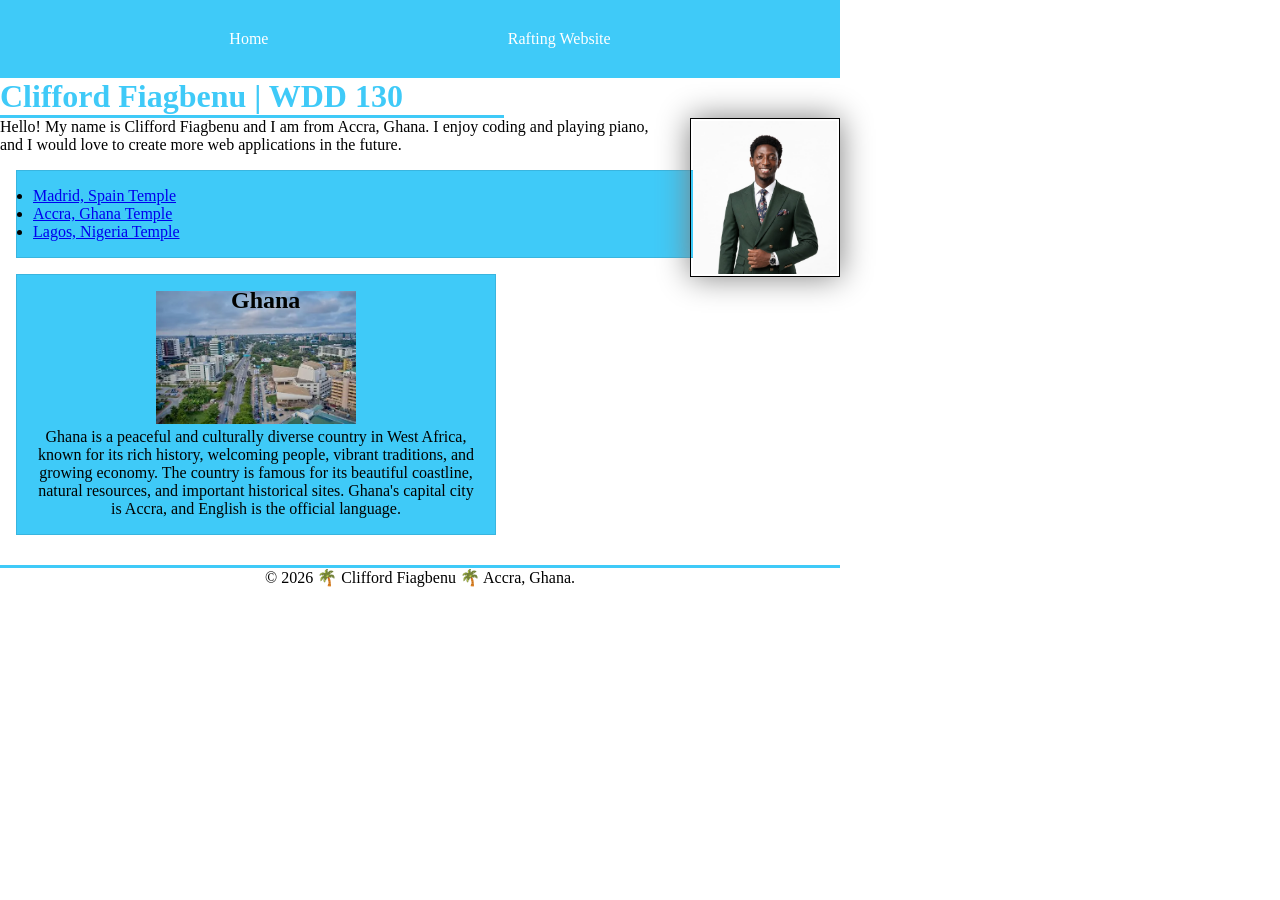
<file: index.html>
<!DOCTYPE html>
<html lang="en">
  
<head>
  <meta charset="UTF-8">
  <meta name="viewport" content="width=device-width, initial-scale=1.0">

  <title>Clifford Fiagbenu | WDD 130</title>

  <meta name="description"
    content="Clifford Fiagbenu's WDD 130 Portfolio, showcasing web development projects and skills.">
  <meta name="author" content="Clifford Fiagbenu">

  <link rel="stylesheet" href="styles/styles.css">
</head>

<body>
  <header>
    <nav>
      <a href="#">Home</a>
      <a href="wwr/">Rafting Website</a>
    </nav>
  </header>

  <main>
    <h1>Clifford Fiagbenu | WDD 130</h1>

    <img src="images/profile.jpeg" alt="Hello, my name is Clifford Fiagbenu." width="200">

    <p>
      Hello! My name is Clifford Fiagbenu and I am from Accra, Ghana.
      I enjoy coding and playing piano, and I would love to create
      more web applications in the future.
    </p>

    <ul class="box">
      <li>
        <a href="https://churchofjesuschristtemples.org/madrid-spain-temple/" target="_blank"
          rel="noopener noreferrer">
          Madrid, Spain Temple
        </a>
      </li>
      <li>
        <a href="https://churchofjesuschristtemples.org/accra-ghana-temple/" target="_blank"
          rel="noopener noreferrer">
          Accra, Ghana Temple
        </a>
      </li>
      <li>
        <a href="https://churchofjesuschristtemples.org/lagos-nigeria-temple/" target="_blank"
          rel="noopener noreferrer">
          Lagos, Nigeria Temple
        </a>
      </li>
    </ul>
  </main>

  <aside class="box">
    <h2>Ghana</h2>

    <img src="images/accra.jpg" alt="Accra, Ghana">

    <p>
      Ghana is a peaceful and culturally diverse country in West Africa,
      known for its rich history, welcoming people, vibrant traditions,
      and growing economy. The country is famous for its beautiful
      coastline, natural resources, and important historical sites.
      Ghana's capital city is Accra, and English is the official language.
    </p>
  </aside>

  <footer>
    <p>© 2026 🌴 Clifford Fiagbenu 🌴 Accra, Ghana.</p>
  </footer>
</body>
</html>
</file>
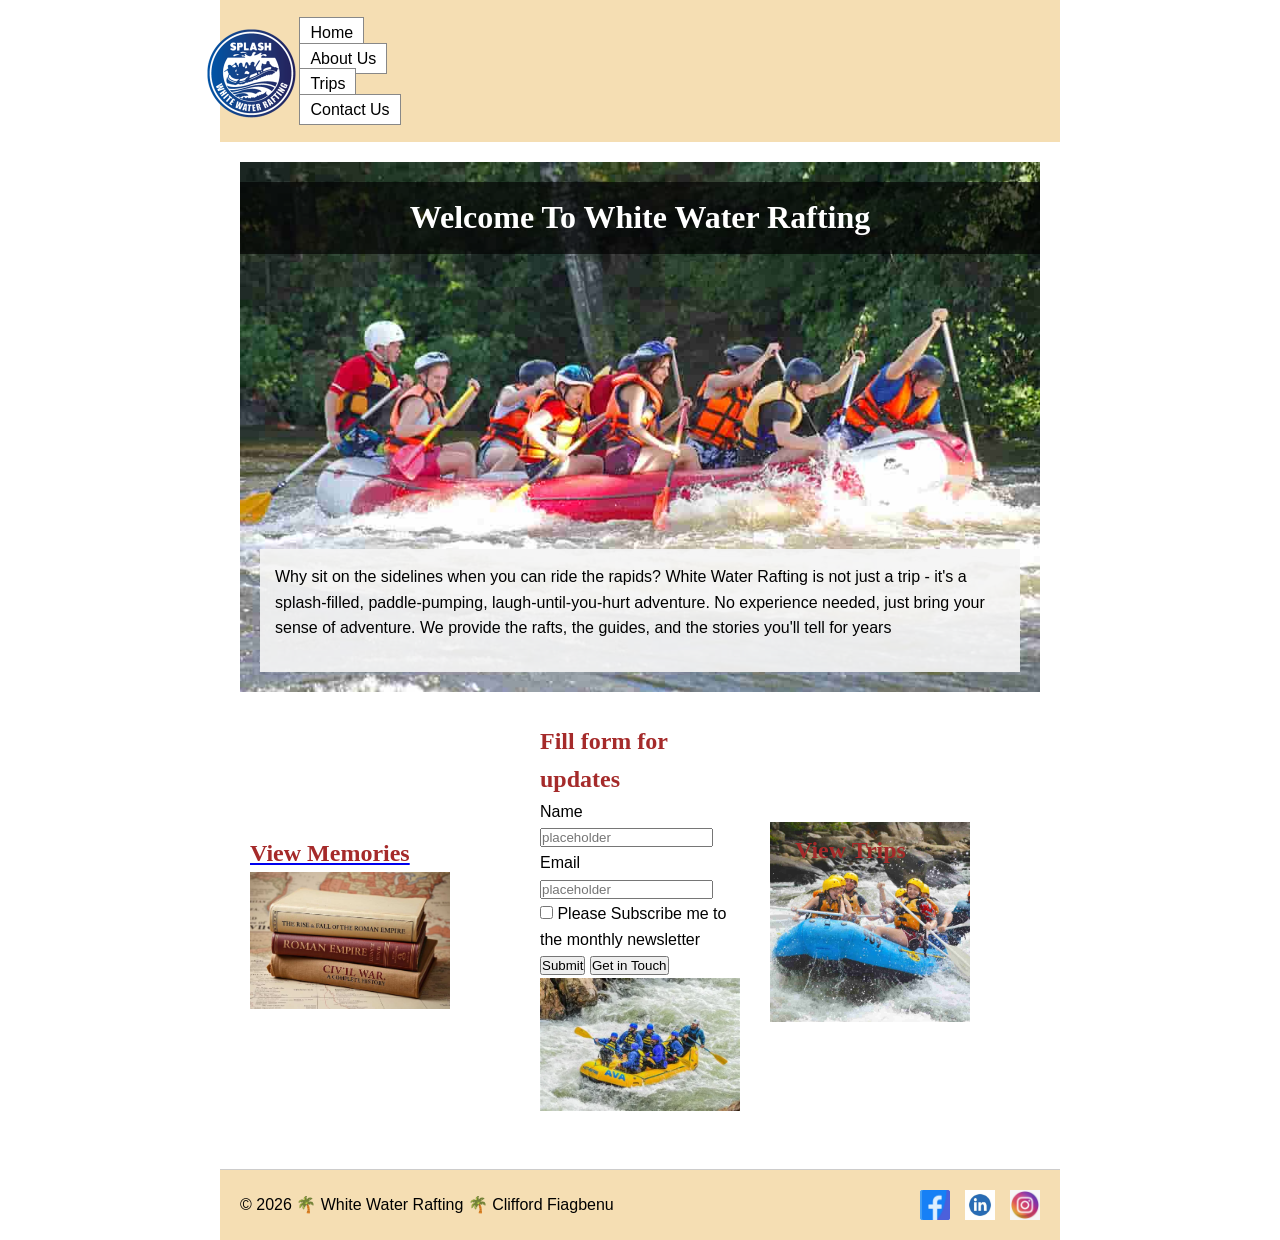
<file: wwr/index.html>
<!DOCTYPE html>
<html lang="en">

<head>
    <meta charset="UTF-8">
    <meta name="viewport" content="width=device-width, initial-scale=1.0">
    <meta name=description
      content="creation of the about page for rafting website (week3 assignment) including adding link icons or rather images thea a links . and they will be resized ">
    <meta name="author" content="Clifford Fiagbenu">
    <link rel="stylesheet" href="styles/rafting.css">
    <title>About Us - White Water Rafting</title>
</head>

<body>
    <header class="grid">
        <nav class="flex">
            <img src="images/z-splash.png" alt="some logo" width=50>
            <!-- <img src="images/tenor.gif" alt="gif of people rafting" width="150"> -->
            <!-- parenthesis is not allowed so the images/rafting(4) will not work -->
            <!-- <img class="headcover" src="images/rafting-4.jpg" alt="gif of people rafting" width=10> -->
            <div><a href="index.html">Home</a>
                <a href="about.html">About Us</a>
                <a href="trips.html">Trips</a>
                <a href="contact.html">Contact Us</a>
            </div>
        </nav>
    </header>

    <main>
        <div class="hero">
            <img src="images/rafting-new.jpg" alt="rafting pic" width="100">
            <div class="about-h1">
                <h1>Welcome To White Water Rafting</h1>
            </div>
            <article>
                <p>Why sit on the sidelines when you can ride the rapids? White Water Rafting is not
                    just a trip - it's
                    a splash-filled, paddle-pumping, laugh-until-you-hurt adventure. No experience
                    needed, just bring
                    your sense of adventure. We provide the rafts, the guides, and the stories
                    you'll tell for years


                <section class="">
                    </p>


            </article>

        </div>

        <section class="bv">

            <div class="hindex">

                <div class="vm">

                    <a href="raftingpic.html">
                        <h2>View Memories</h2><img src="images/history.jpeg" alt="history pic"
                          width="200">
                    </a>
                </div>
                <div class="formpic">
                    <h2 class="paper">Fill form for updates</h2>
                    <h2></h2>
                    <form class="formpicv">
                        <div class="first2input">
                            <div>
                                <label for="name">Name</label>
                                <input type="text" id="name" name="name" placeholder="placeholder"
                                  required>
                            </div>
                            <div>
                                <label for="mail">Email</label>
                                <input type="email" id="mail" name="mail" placeholder="placeholder"
                                  required>
                            </div>
                        </div>
                        <div><label><input type="checkbox" id="checkbox" name="checkbox">
                                Please Subscribe me to the monthly newsletter
                            </label>
                        </div>

                        <button type="submit">Submit</button>
                        <button type="submit" href="contact.html">Get in Touch</button>
                        <div class="gite">
                            <a href="contact.html">
                                <h6></h6><img src="images/image-a.jpg" alt="">
                            </a>
                        </div>


                    </form>
                </div>

                <div class="vt">

                    <a href="trips.html">
                        <h2>View Trips</h2><img src="images/image-c.jpg" alt="" width="200">
                    </a>
                </div>


            </div>

        </section>

        <section class="eight">

        </section>


    </main>

    <aside>


    </aside>

    <footer class="foot">
        <p>© 2026 🌴 White Water Rafting 🌴 Clifford Fiagbenu</p>
        <nav class="socialmedia">

            <a href="https://facebook.com"><img src="images/facebook.jpeg" alt="facebook-icon"
                  width="20"></a>
            <a href="https://linkedin.com"><img src="images/linkedin.jpeg" alt="linkedin-icon"
                  width="20"></a>
            <a href="https://instagram.com"><img src="images/instagram.jpeg" alt="instagram-icon" width="20"></a>
                  

        </nav>

    </footer>


    <!-- <img src="images/instagram-icon.png" width=20 alt="tiny igicon for testing size"> -->
</body>

</html>
</file>
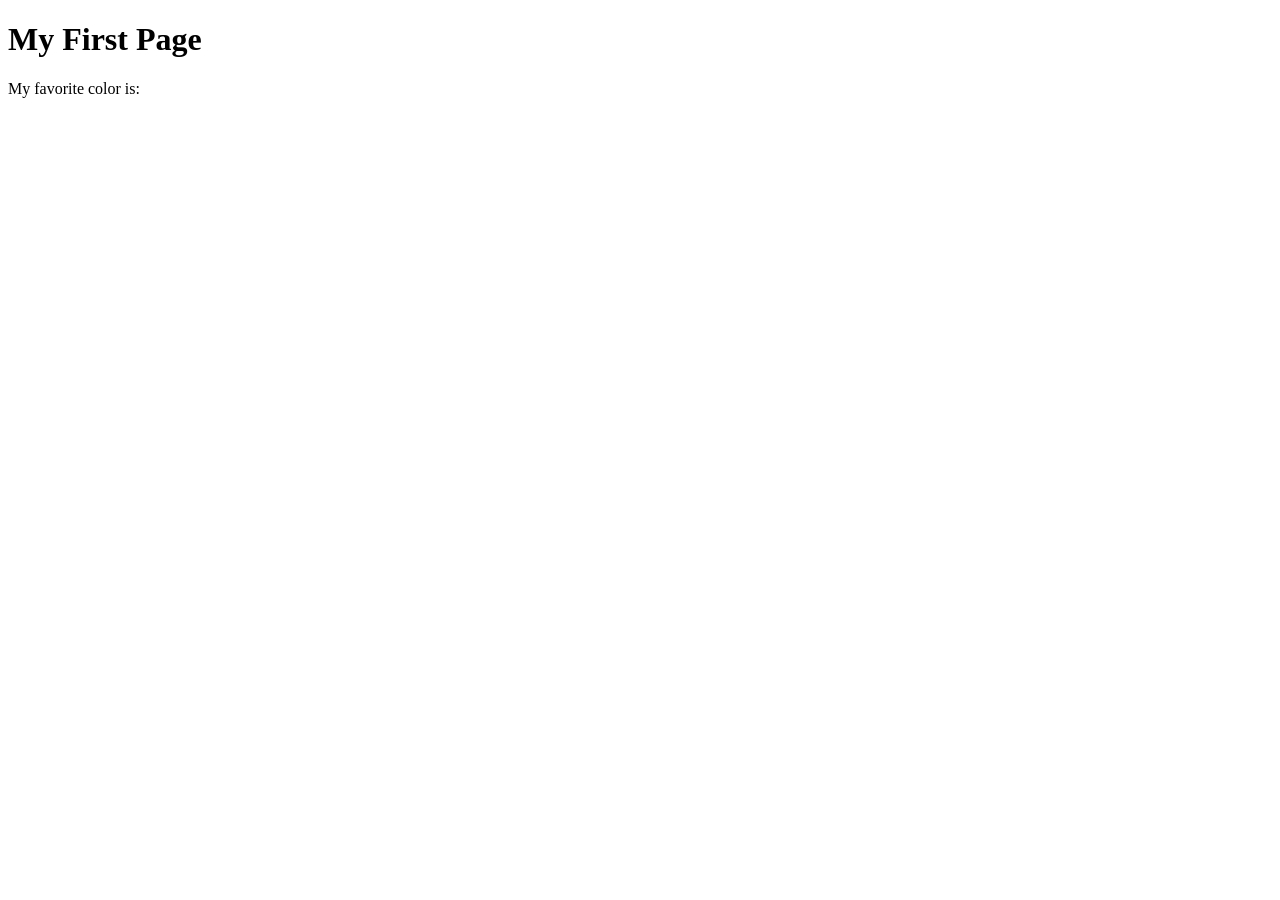
<file: week01/first-page.html>
<!DOCTYPE html>
<html lang="en">
<head>
    <meta charset="UTF-8">
    <meta name="viewport" content="width=device-width, initial-scale=1.0">
    <title>My First Page</title>
</head>
<body>
    <h1>My First Page</h1>
    <p>My favorite color is: </p>
</body>
</html>
</file>
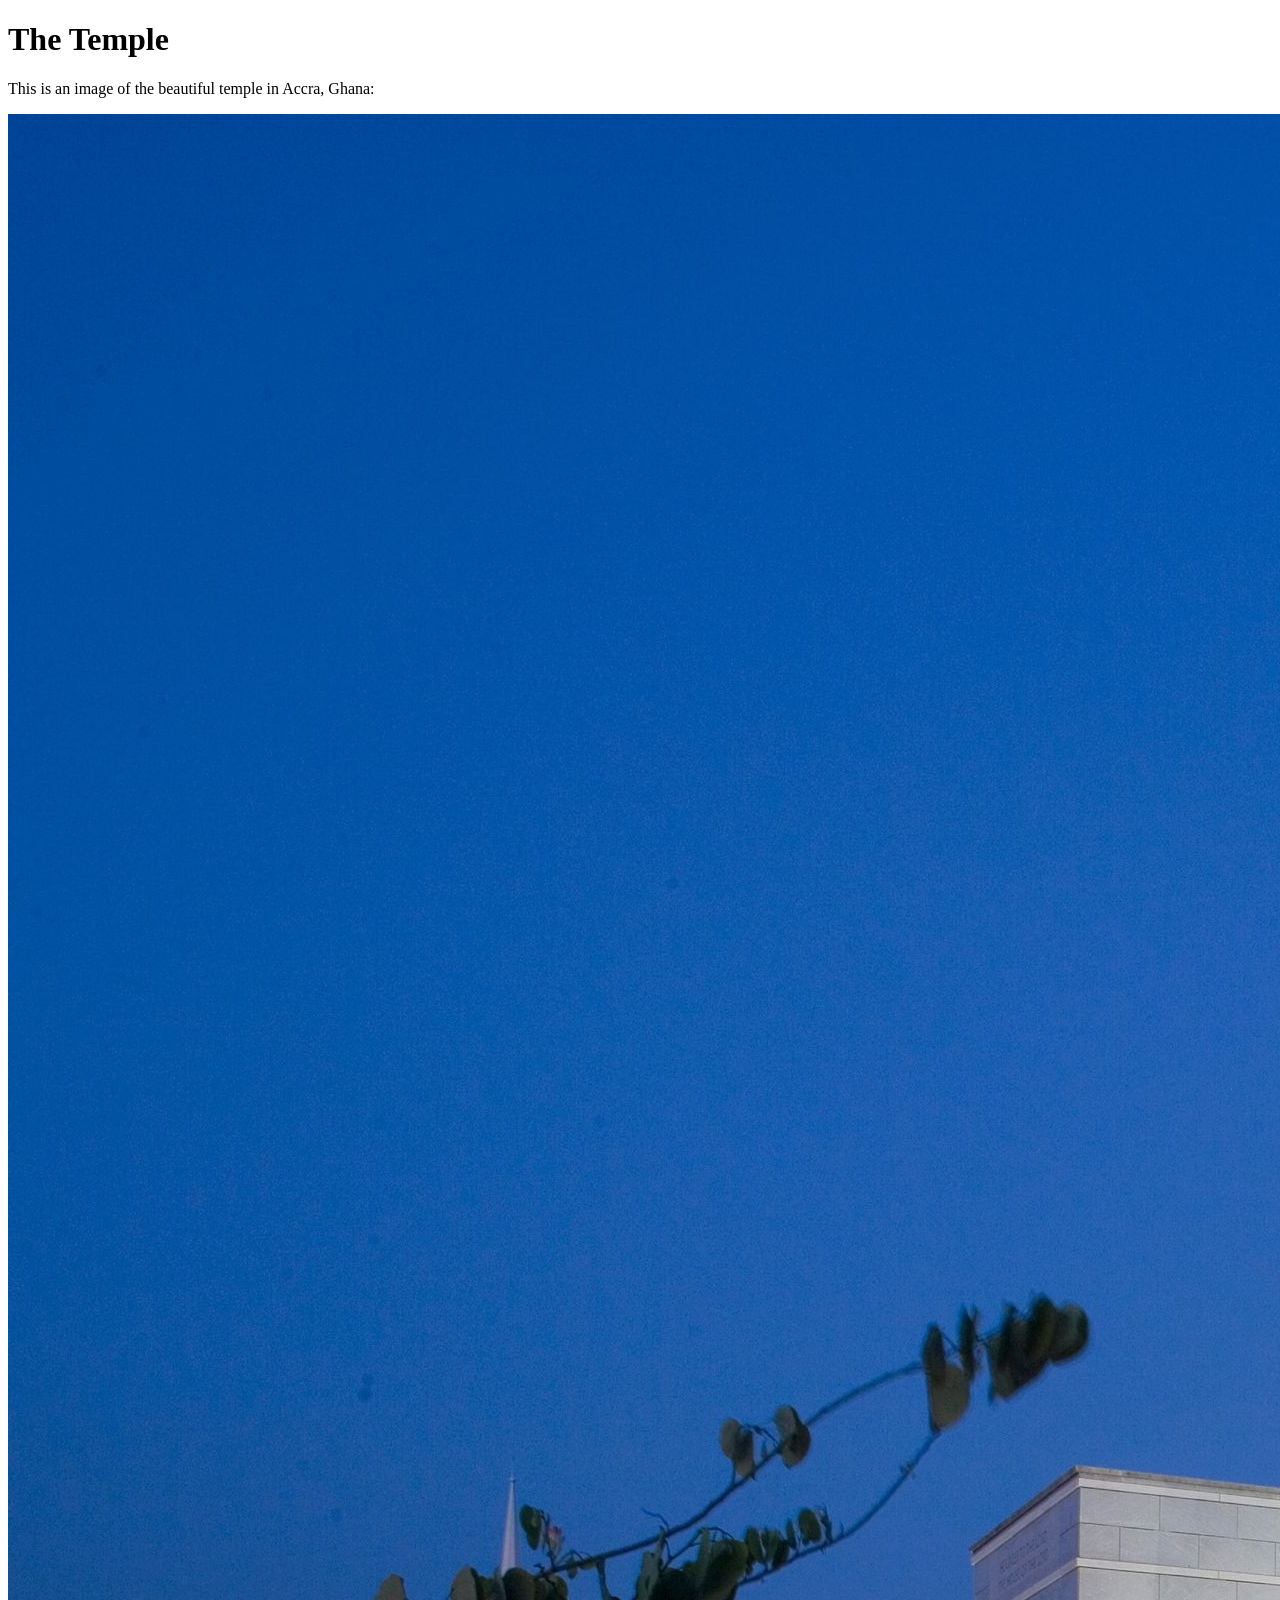
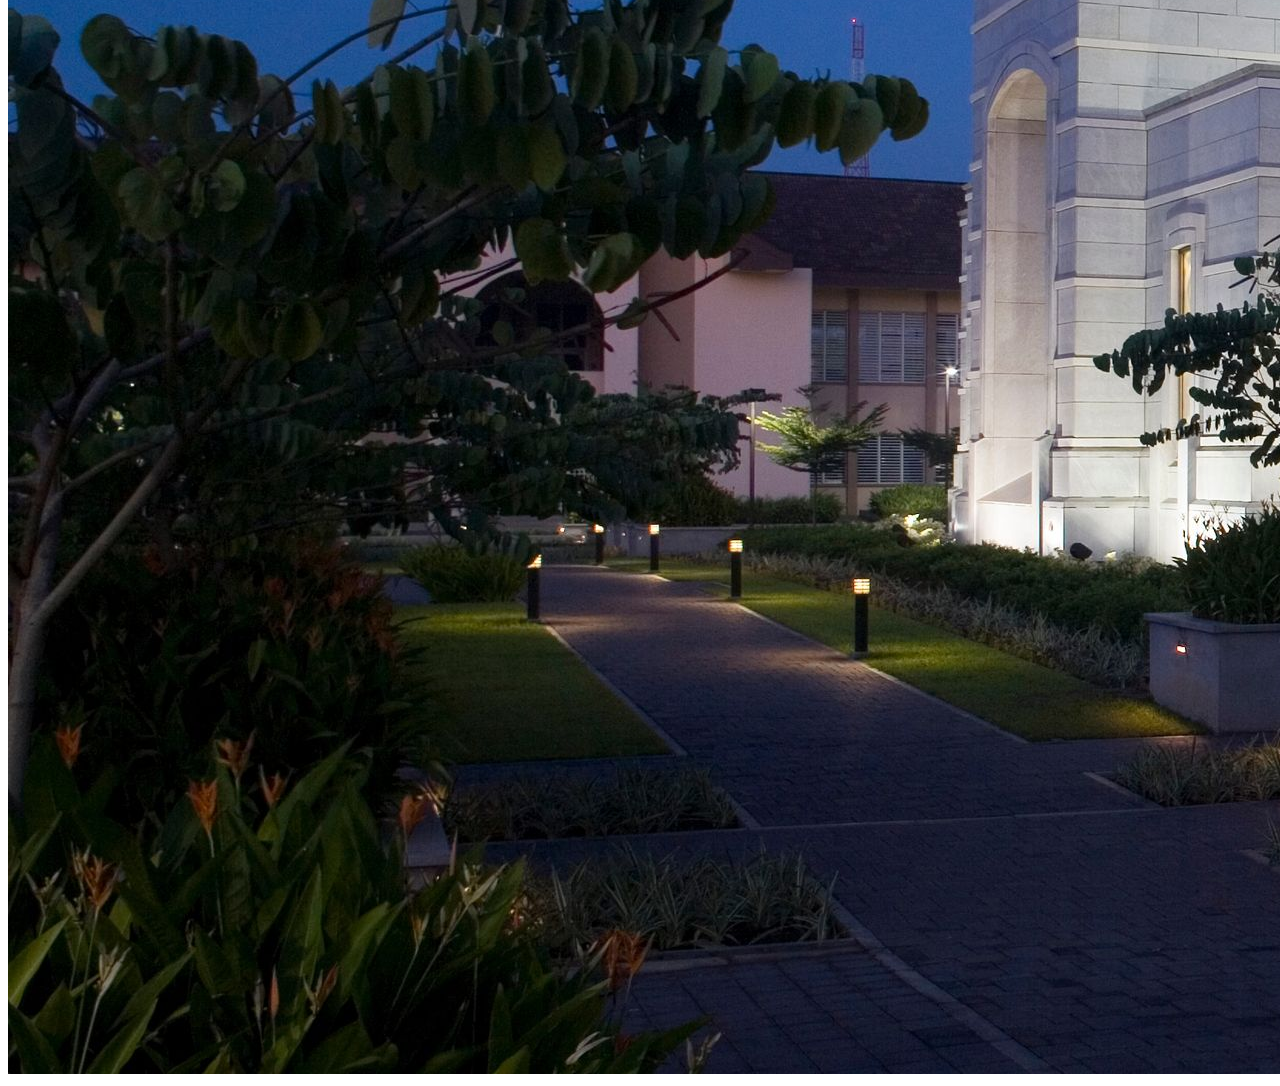
<file: week01/images.html>
<!DOCTYPE html>
<html lang="en">
<head>
    <meta charset="UTF-8">
    <meta name="viewport" content="width=device-width, initial-scale=1.0">
    <title>Temple Image</title>
</head>
<body>
    <h1>The Temple</h1>
    <p>This is an image of the beautiful temple in Accra, Ghana:</p>
    <img src="images/temple-large.jpeg" alt="The Accra Ghana Temple">
    
</body>
</html>
</file>
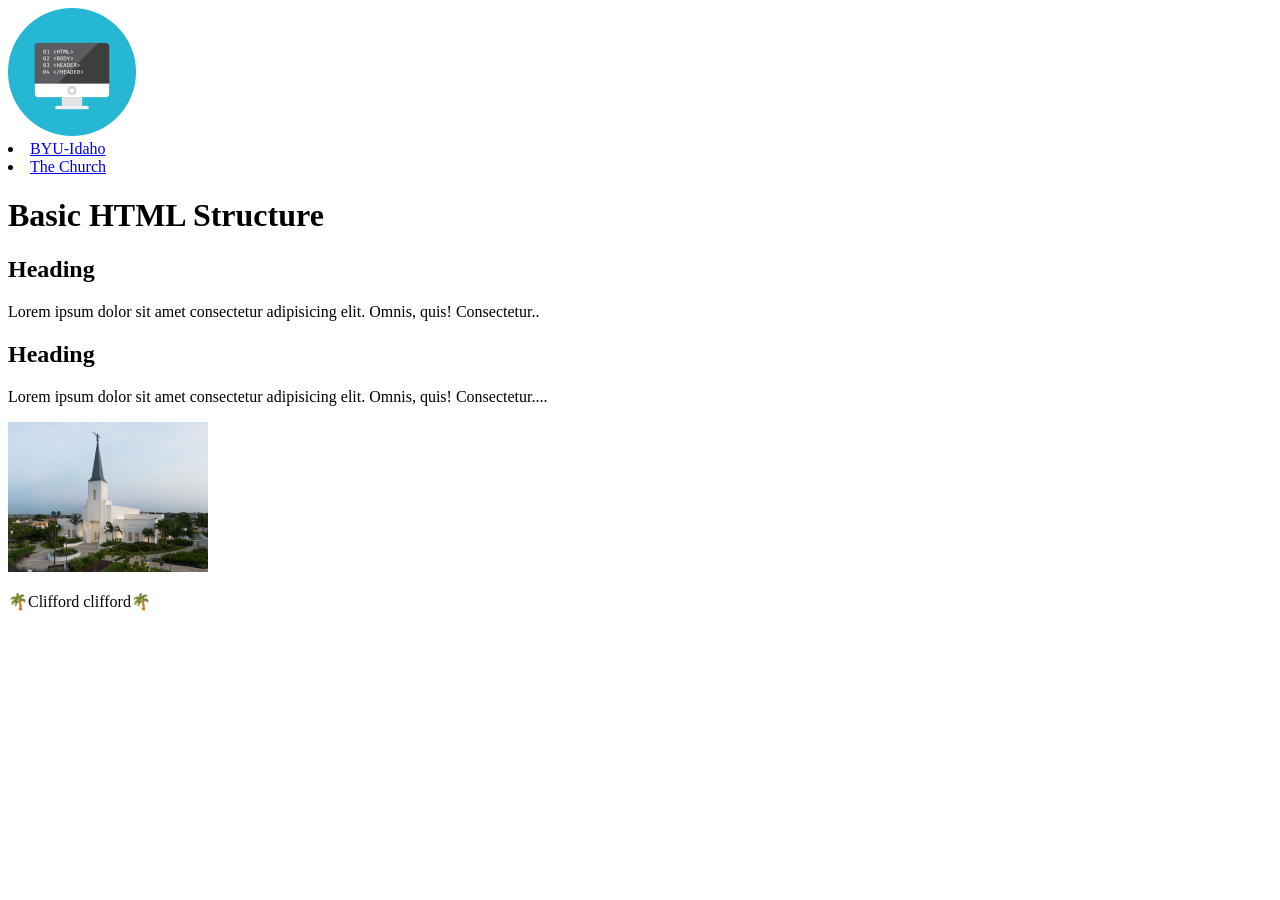
<file: week02/basic-layout.html>
<!DOCTYPE html>
<html lang="en">

<head>
    <meta charset="UTF-8">
    <meta name="viewport" content="width=device-width, initial-scale=1.0">
    <title>Basic HTML Structure</title>
    <meta name="description" content="A basic HTML structure example using semantic HTML">
    <meta name="author" content="Clifford Fiagbenu">
</head>

<body>
    <header>
        <img src="images/basic-logo.png" alt="HTML Layout Logo" width="128" height="128">
    </header>
    <nav>
        <li><a href="https://byui.edu">BYU-Idaho</a></li>
        <li><a href="https://churchofjesuschrist.org">The Church</a></li>
        </ul>
    </nav>
    <main>
        <h1>Basic HTML Structure</h1>
        <section>
            <h2>Heading</h2>
            <p>Lorem ipsum dolor sit amet consectetur adipisicing elit. Omnis, quis! Consectetur..
            </p>
        </section>
        <section>
            <h2>Heading</h2>
            <p>Lorem ipsum dolor sit amet consectetur adipisicing elit. Omnis, quis! Consectetur....
            </p>
        </section>
    </main>
    <aside>
        <img src="images/abidjan-ivory-coast.jpeg" alt="abidjan-ivory temple" width="200">
    </aside>
    <footer>
        <p>🌴Clifford clifford🌴</p>
    </footer>
</body>
</file>
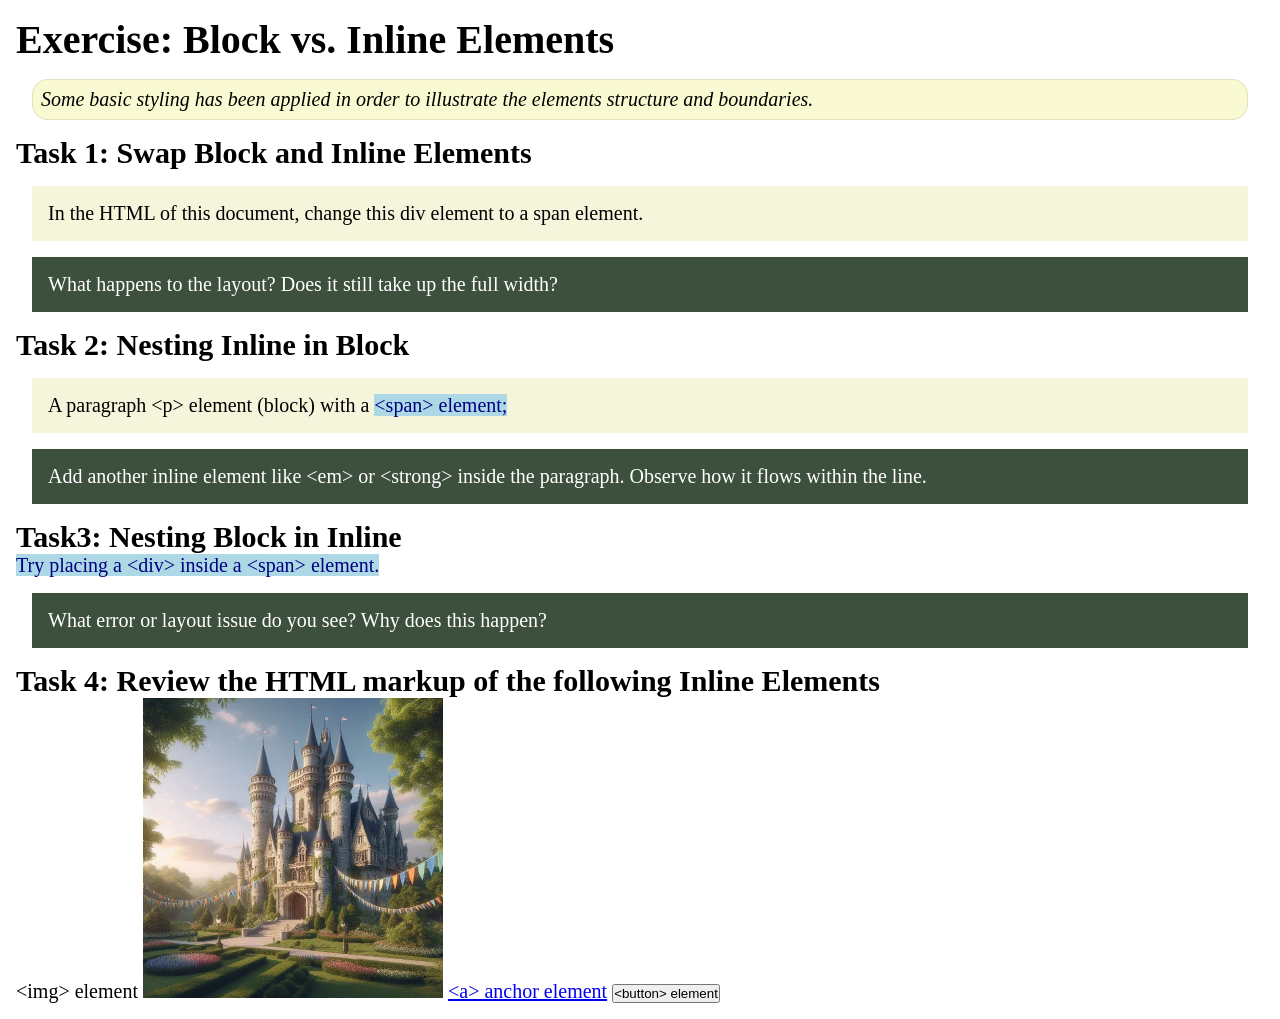
<file: week02/block-vs-inline.html>
<!DOCTYPE html>
<html lang="en">

<head>
    <meta charset="UTF-8">
    <meta name="viewport" content="width=device-width, initial-scale=1.0">
    <title>Exercise: Block vs. Inline Elements</title>
    <link rel="stylesheet" href="styles/block-vs-inline.css">
</head>

<body>
    <main>
        <h1>Exercise: Block vs. Inline Elements</h1>
        <p class="note">Some basic styling has been applied in order to illustrate the elements structure and
            boundaries.</p>

        <h2>Task 1: Swap Block and Inline Elements</h2>
        <div>In the HTML of this document, change this div element to a span element.</div>

        <p class="question">What happens to the layout? Does it still take up the full width?</p>

        <h2>Task 2: Nesting Inline in Block</h2>
        <p>A paragraph &lt;p&gt; element (block) with a <span>&lt;span&gt; element;</span></p>
        <p class="question">Add another inline element like &lt;em&gt; or &lt;strong&gt; inside the paragraph. Observe
            how it flows within the line.</p>

        <h2>Task3: Nesting Block in Inline</h2>
        <span>Try placing a &lt;div&gt; inside a &lt;span&gt; element.</span>
            <p class="question">What error or layout issue do you see? Why does this happen?</p>


            <h2>Task 4: Review the HTML markup of the following Inline Elements</h2>
        &lt;img&gt; element
        <img src="images/castle.webp" alt="placeholder image (images are inline)" width="300" height="300">
        <a href="https://churchofjesuschrist.org">&lt;a&gt; anchor element</a>
        <button type="button">&lt;button&gt; element</button>
    </main>
</body>

</html>
</file>
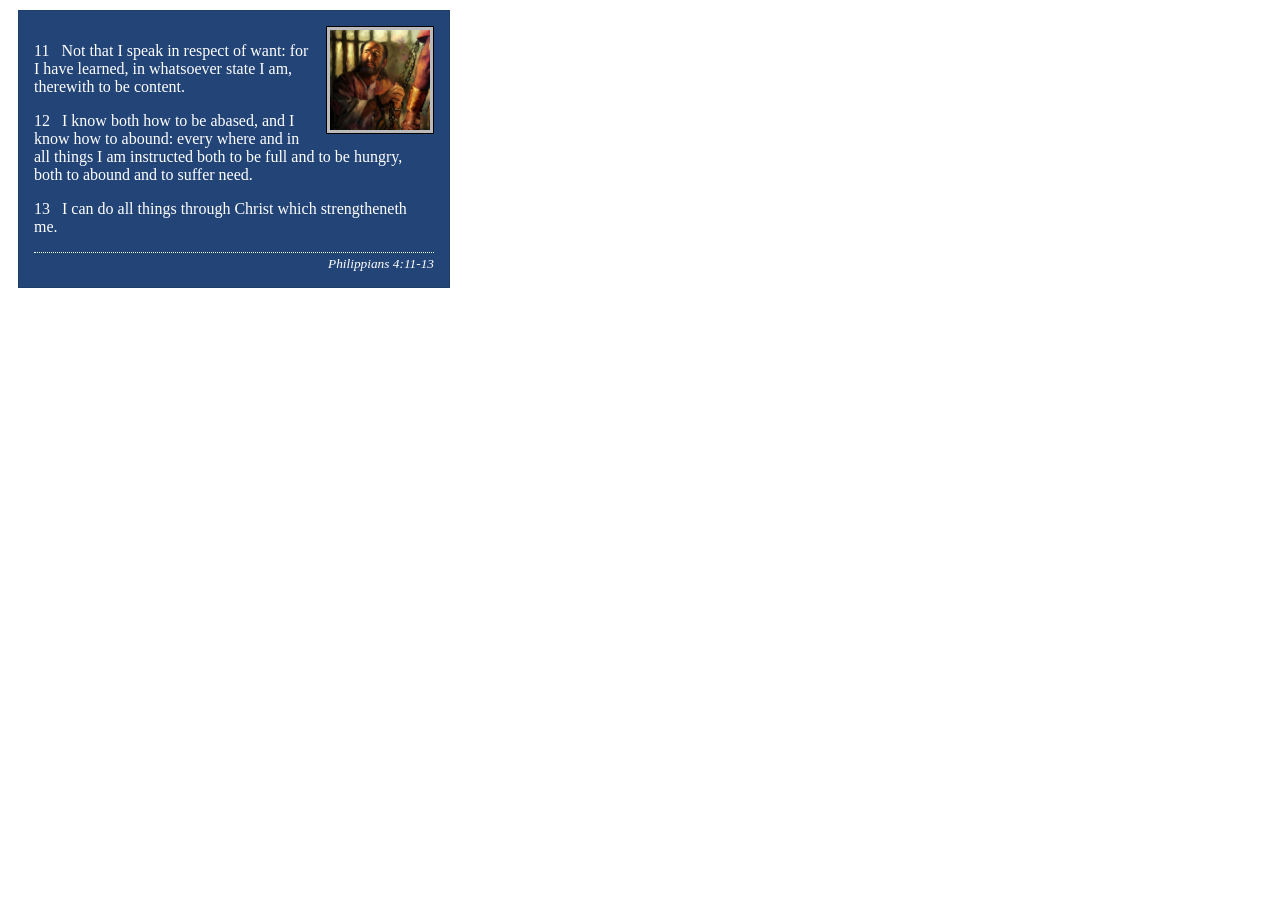
<file: week02/box-model-solution.html>
<!DOCTYPE html>
<html lang="en">
<head>
    <meta charset="UTF-8">
    <meta name="viewport" content="width=device-width, initial-scale=1.0">
    <title>Box Model Activity</title>
    <link rel="stylesheet" href="styles/box-model-solution.css">
</head>
<body>
    <main>
        <div class="callout">
            <img src="images/apostle-paul-imprisoned.webp" alt="Paul the Apostle - Imprisoned in Rome" width="200" height="200">
            <blockquote>
                <p>11 &nbsp; Not that I speak in respect of want: for I have learned, in whatsoever state I am, therewith to be content.</p>
                <p>12 &nbsp; I know both how to be abased, and I know how to abound: every where and in all things I am instructed both to be full and to be hungry, both to abound and to suffer need.</p>
                <p>13 &nbsp; I can do all things through Christ which strengtheneth me.</p>
            </blockquote>
            <cite>Philippians 4:11-13</cite>
        </div>
    </main>
</body>
</html>
</file>
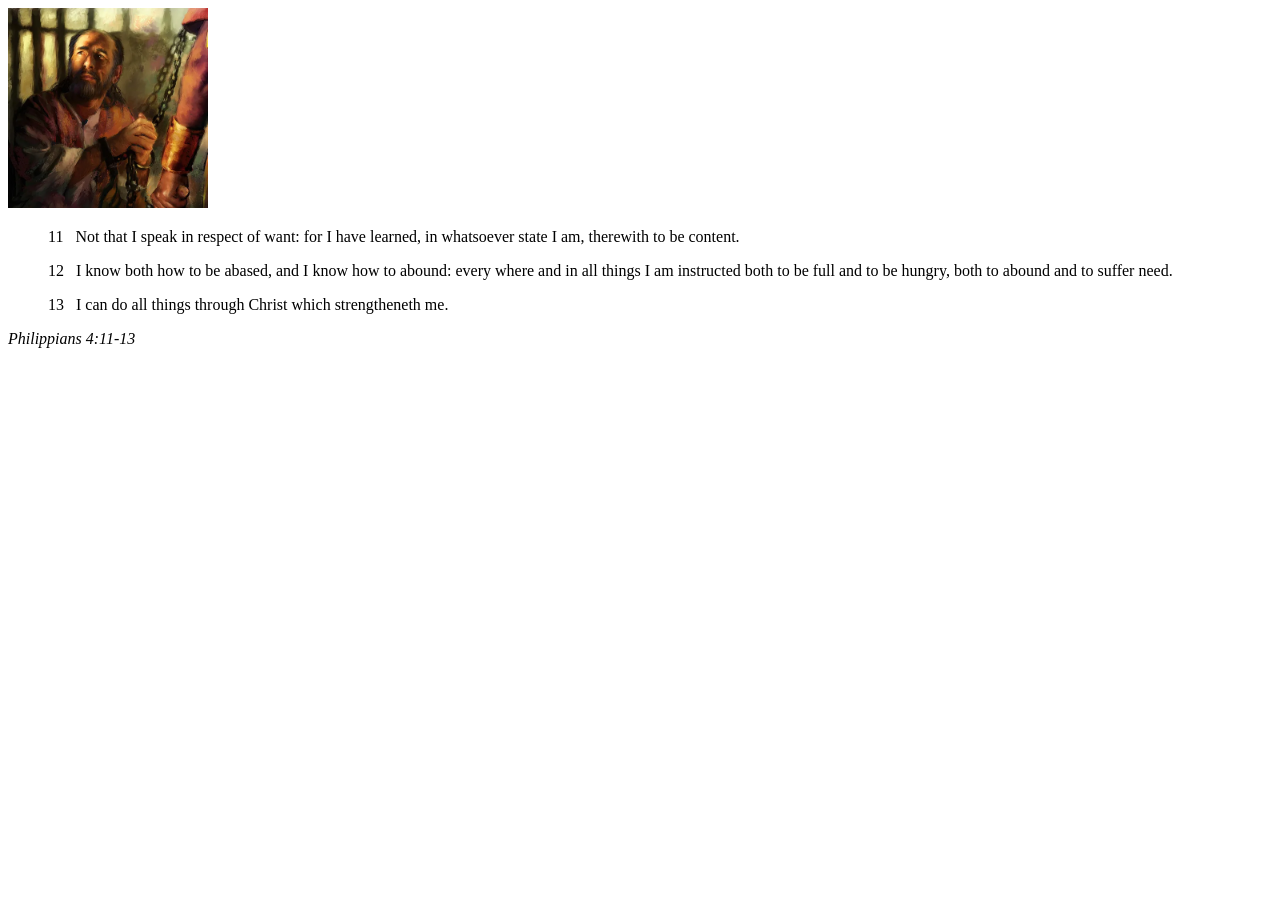
<file: week02/box-model.html>
<!DOCTYPE html>
<html lang="en">
<head>
    <meta charset="UTF-8">
    <meta name="viewport" content="width=device-width, initial-scale=1.0">
    <title>Box Model Activity</title>
</head>
<body>
    <main>
        <div class="callout">
            <img src="images/apostle-paul-imprisoned.webp" alt="Paul the Apostle - Imprisoned in Rome" width="200" height="200">
            <blockquote>
                <p>11 &nbsp; Not that I speak in respect of want: for I have learned, in whatsoever state I am, therewith to be content.</p>
                <p>12 &nbsp; I know both how to be abased, and I know how to abound: every where and in all things I am instructed both to be full and to be hungry, both to abound and to suffer need.</p>
                <p>13 &nbsp; I can do all things through Christ which strengtheneth me.</p>
            </blockquote>
            <cite>Philippians 4:11-13</cite>
        </div>
    </main>
</body>
</html>
</file>
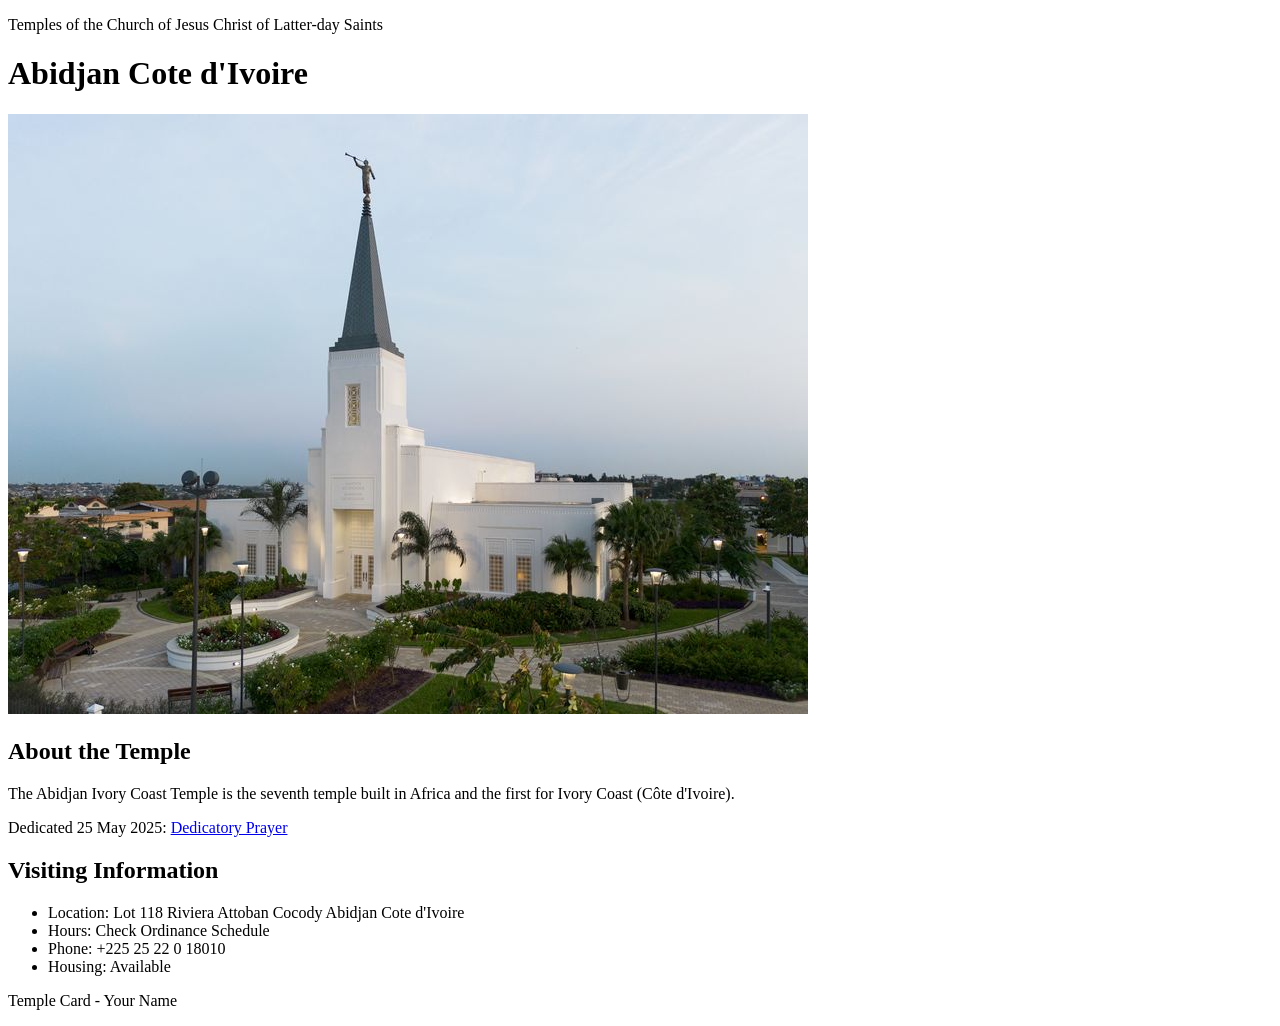
<file: week02/temple.html>
<!DOCTYPE html>
<html lang="en">

<head>
    <meta charset="UTF-8">
    <meta name="viewport" content="width=device-width, initial-scale=1.0">
    <title>Temple Card - Abidjan Cote d'Ivoire</title>
</head>

<body>
    <header>
        <p>Temples of the Church of Jesus Christ of Latter-day Saints</p>
    </header>
    <main>
        <h1>Abidjan Cote d'Ivoire</h1>
        <picture>
            <img src="images/abidjan-ivory-coast.jpeg" alt="Abidjan Cote d'Ivoire Temple">
        </picture>
        <section>
            <h2>About the Temple</h2>
            <p>The Abidjan Ivory Coast Temple is the seventh temple built in Africa and the first for Ivory Coast (Côte
                d'Ivoire).</p>
            <p>Dedicated 25 May 2025: <a
                    href="https://www.churchofjesuschrist.org/temples/dedicatory-prayer/abidjan-ivory-coast-temple/2025-05-25?lang=eng"
                    target="_blank" rel="noopener noreferrer">Dedicatory Prayer</a></p>
        </section>
        <section>
            <h2>Visiting Information</h2>
            <ul>
                <li>Location: Lot 118 Riviera Attoban Cocody Abidjan Cote d'Ivoire</li>
                <li>Hours: Check Ordinance Schedule</li>
                <li>Phone: +225 25 22 0 18010</li>
                <li>Housing: Available</li>
            </ul>
        </section>
    </main>
    <footer>
        <p>Temple Card - Your Name</p>
    </footer>
</body>

</html>
</file>
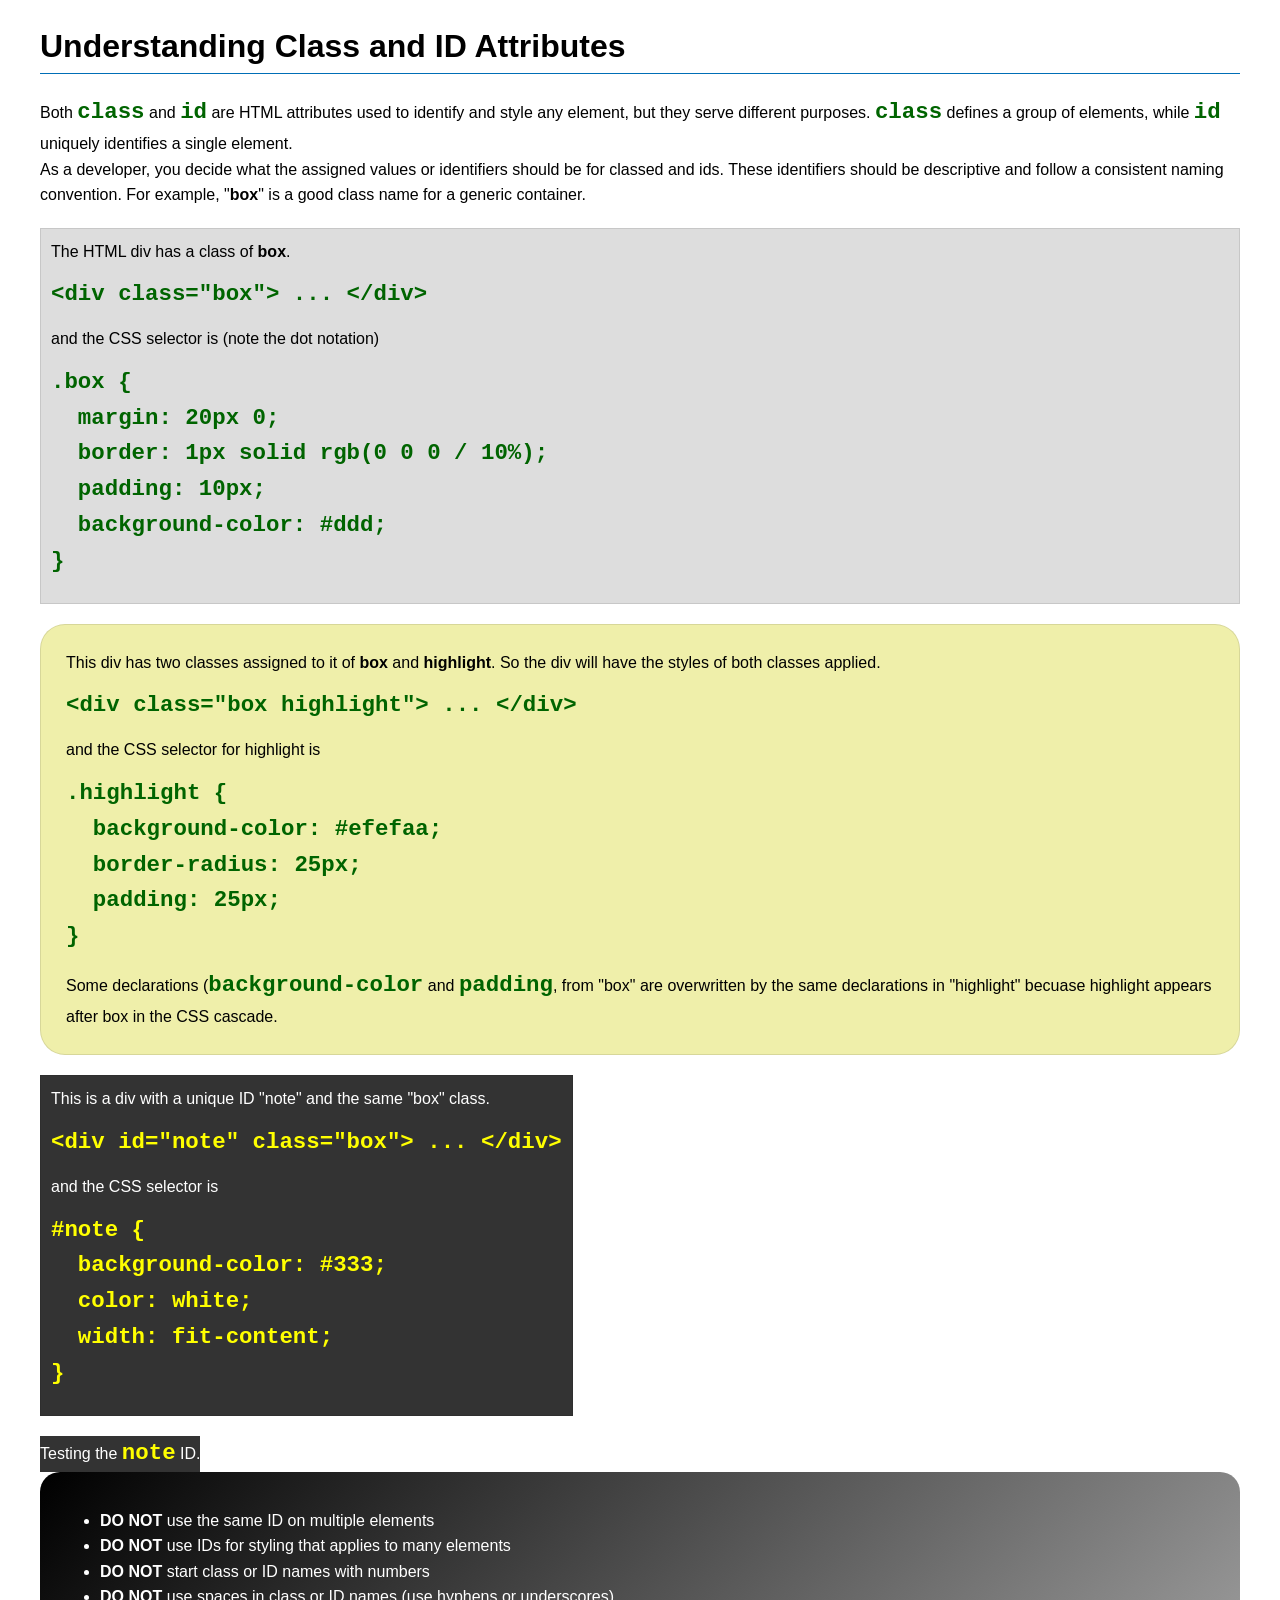
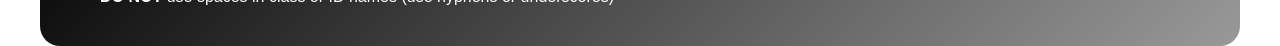
<file: week03/class-and-id.html>
<!DOCTYPE html>
<html lang="en">

<head>
    <meta charset="UTF-8">
    <meta name="viewport" content="width=device-width, initial-scale=1.0">
    <title>Class vs ID Attributes</title>
    <link rel="stylesheet" href="styles/class-and-id.css">
</head>

<body>
    <h1>Understanding Class and ID Attributes</h1>
    <p>Both <code>class</code> and <code>id</code> are HTML attributes used to identify and style any element, but they
        serve different purposes. <code>class</code> defines a group of elements, while <code>id</code> uniquely
        identifies a single element.</p>
    <p>As a developer, you decide what the assigned values or identifiers should be for classed and ids. These
        identifiers should be
        descriptive and follow a consistent naming convention. For example, "<strong>box</strong>" is a good class name
        for a generic container.</p>
    <div class="box">
        <p>The HTML div has a class of <strong>box</strong>.</p>
        <pre><code class="html">&lt;div class="box"&gt; ... &lt;/div&gt;</code></pre>
        and the CSS selector is (note the dot notation)
        <pre><code class="css">.box {
  margin: 20px 0;
  border: 1px solid rgb(0 0 0 / 10%);
  padding: 10px;
  background-color: #ddd; 
}</code></pre>
    </div>

    <div class="box highlight">
        <p>This div has two classes assigned to it of <strong>box</strong> and <strong>highlight</strong>. So the div
            will have the styles of both classes applied.</p>
        <pre><code class="html">&lt;div class="box highlight"&gt; ... &lt;/div&gt;</code></pre>
        and the CSS selector for highlight is
        <pre><code class="css">.highlight {
  background-color: #efefaa;
  border-radius: 25px;
  padding: 25px;
}</code></pre>
<p>Some declarations (<code>background-color</code> and <code>padding</code>, from "box" are overwritten by the same declarations in "highlight" becuase highlight appears after box in the CSS cascade.</p>
    </div>

    <div id="note" class="box">
        <p>This is a div with a unique ID "note" and the same "box" class.</p>
        <pre><code class="html">&lt;div id="note" class="box"&gt; ... &lt;/div&gt;</code></pre>
        and the CSS selector is
        <pre><code class="css">#note {
  background-color: #333;
  color: white;
  width: fit-content;
}</code></pre>
    </div>

    <div id="note">
        <p>Testing the <code>note</code> ID.</p>
    </div>

    <section id="best-practice">
        <ul>
            <li><strong>DO NOT</strong> use the same ID on multiple elements</li>
            <li><strong>DO NOT</strong> use IDs for styling that applies to many elements</li>
            <li><strong>DO NOT</strong> start class or ID names with numbers</li>
            <li><strong>DO NOT</strong> use spaces in class or ID names (use hyphens or underscores)</li>
        </ul>
    </section>




</body>

</html>
</file>
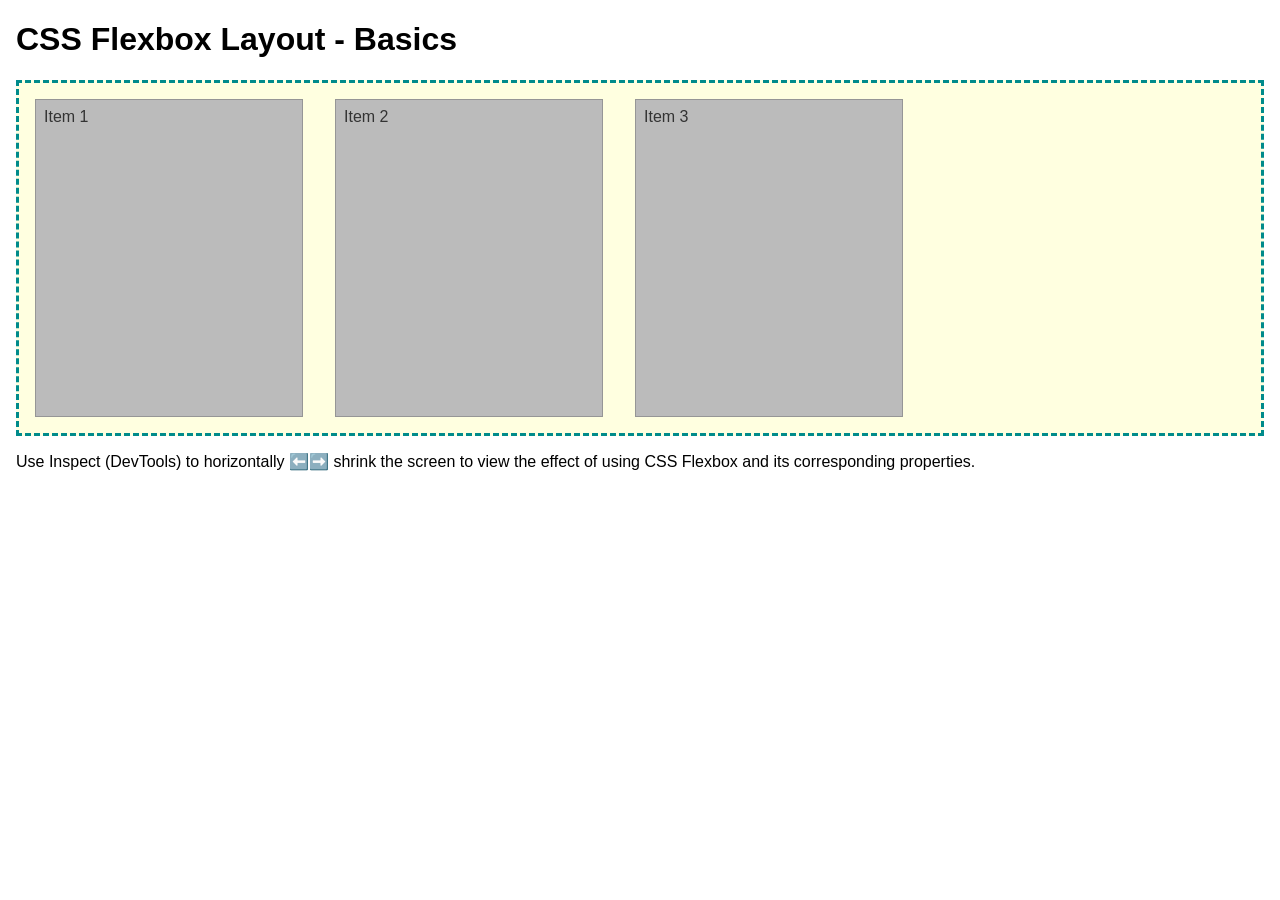
<file: week04/flexbox-layout.html>
<!DOCTYPE html>
<html lang="en">
<head>
    <meta charset="UTF-8">
    <meta name="viewport" content="width=device-width, initial-scale=1.0">
    <title>CSS Flexbox Layout - Basics</title>
    <link rel="stylesheet" href="styles/flexbox.css">
</head>
<body>
    <main>
        <h1>CSS Flexbox Layout - Basics</h1>
        <div class="flex-container">
            <div class="flex-item item1">Item 1</div>
            <div class="flex-item item2">Item 2</div>
            <div class="flex-item item3">Item 3</div>
        </div>
        <p>Use Inspect (DevTools) to horizontally ⬅️➡️ shrink the screen to view the effect of using CSS Flexbox and its corresponding properties.</p>
    </main>
</body>
</html>
</file>
<file: styles/styles.css>
* {
    padding: 0;
    margin: 0;
    box-sizing: border-box;
}

:root {
    --high-end: rgb(63, 202, 248);
    --textalign-center: center;
    /* --wildcard:padding:0; margin:0; box-sizing:border-box; */

}

nav {
    display: flex;
    flex-wrap: wrap;
    justify-content: space-evenly;
    background-color: var(--high-end);
    padding:
        10px
}

/* 2026 september 24th  trial */
nav a {
    /* display: flex;
    flex-wrap: wrap; */
    color: white;
    display: block;
    padding: 20px;
    text-decoration: none;
}

h1 {
    width: 60%;
    color: var(--high-end);
    border-bottom: 3px solid var(--high-end);
}

main img {

    width: 150px;
    height: auto;
    border: 1px solid black;
    padding: 2px;
    box-shadow: 0 0 30px gray;
    float: right;
    margin: 0 0 1rem 1rem;
}

p {
    padding: 0;

}

main {
    grid-column: 2;
    max-width: 840px;
}

/*Example aside {
    width: 20rem;
    margin: 1rem;
    border: 1px solid rgb(0 0 0 / 0.2);
    /* 1️⃣ */
/*padding: 1rem;
background-color: #eee;
color: #333;

text-align: center*/
aside {
    grid-row: 1/2;
    width: 30rem;
    /*  margin: 1rem; */
    /* border: 6px solid rgba(200, 70, 20, .1); */
    /* padding: 2px; */
    /* background-color: #dde0fe; */
    /* color: #ffaa99; */
    text-align: center;
    position: relative;

}

p {
    padding: 0;
}

aside img {

    width: 200px;
    height: auto;
}

footer {
    margin-top: 30px;
    border-top: 3px solid var(--high-end);
    text-align: center;
}

/* Class Selectors */
.box {
    margin: 1rem;
    padding: 1rem;
    background-color: var(--high-end);
    border: 1px solid rgba(0, 0, 0, .1);
    color: #000200;
}

a {
    /* color:#000; */
    /* background-color:#fff  */
}

aside h2 {
    position: absolute;
    left: 214px;
    top: 12px;

    /* bottom: 150px; */

}

.indent {
    padding-left: 2rem;
}

header,
.grid,
footer {
    max-width: 840px;
}

.grid {
    display: grid;
    grid-template-columns: 1fr 1fr;
    /* flex-wrap: wrap-reverse; */
    order: -2
}

/*  */
</file>
<file: wwr/styles/rafting.css>
/* CSS Variables */
:root {
    --primary-color: #a52a2a;
    --secondary-color: black;
    --accent1-color: wheat;
    --accent2-color: #005a8d;
    --heading-font: "Times New Roman", Georgia, serif;
    --body-font: Arial, Helvetica, sans-serif;
}

/* Reset */
* {
    margin: 0;
    padding: 0;
    box-sizing: border-box;
}

/* Body */
body {
    font-family: var(--body-font);
    color: var(--secondary-color);
    background-color: white;
    line-height: 1.6;
}

h1,
h2,
h3,
h4,
h5,
h6 {
    font-family: var(--heading-font);
    color: var(--primary-color);
}

p {
    margin-bottom: 1rem;
}

img {
    max-width: 100%;
    height: auto;
}

/* Header */
header {
    width: 840px;
    max-width: 100%;
    margin: 0 auto;
    padding: 20px;
    display: grid;
    grid-template-columns: 120px 1fr;
    align-items: center;
    gap: 20px;
    background-color: var(--accent1-color);
}

header img {
    width: 100px;
}

header nav {
    display: flex;
    justify-content: center;
    align-items: center;
    flex-wrap: nowrap;
    gap: 0;
}

header nav a {
    flex: 1;
    text-align: center;
    color: var(--secondary-color);
    text-decoration: none;
    padding: 6px 10px;
    border: 1px solid #888;
    background-color: white;
    white-space: nowrap;
}

header nav a:hover {
    background-color: #eee;
    color: var(--accent2-color);
    text-decoration: underline;
}

/* Main content */
main {
    width: 840px;
    max-width: 100%;
    margin: 0 auto;
    padding: 20px;
}

/* Hero section */
.hero {
    position: relative;
    margin-bottom: 30px;
}

.hero > img {
    display: block;
    width: 100%;
    height: auto;
}

.hero h1 {
    position: absolute;
    top: 20px;
    left: 0;
    width: 100%;
    padding: 10px;
    text-align: center;
    color: white;
    background-color: rgba(0, 0, 0, 0.65);
}

.hero article {
    position: absolute;
    left: 20px;
    right: 20px;
    bottom: 20px;
    padding: 15px;
    background-color: rgba(245, 245, 245, 0.92);
    overflow: auto;
}

.hero article img {
    float: right;
    width: 150px;
    margin-left: 15px;
    margin-bottom: 10px;
}

/* History section */
.history {
    display: grid;
    grid-template-columns: 1fr 200px 1fr;
    gap: 20px;
    align-items: center;
    margin: 30px 0;
}

.vt {
    position: relative;
    margin: 10px 15px 0 10px;
}

.vt h2 {
    position: absolute;
    bottom: 160px;
    left: 25px;
}

.vm {
    position: relative;
    margin: 10px 15px 0 10px;
}



.hindex {
     display: grid;
    grid-template-columns: 1fr 200px 1fr;
    gap: 20px;
    align-items: center;
    margin: 30px 0;
}

.history h2 {
    grid-column: 1 / -1;
    text-align: center;
}

.history img {
    width: 100%;
}

/* Adventure section */
.adventures {
    margin: 30px 0;
}

.adventures h2 {
    text-align: center;
    margin-bottom: 20px;
}

.adventure-gallery {
    display: grid;
    grid-template-columns: repeat(5, minmax(0, 1fr));
    gap: 15px;
}

.adventure-gallery figure {
    text-align: center;
    min-width: 0;
}

.adventure-gallery img {
    display: block;
    width: 100%;
    height: 110px;
    object-fit: cover;
}

.adventure-gallery figcaption {
    margin-top: 8px;
    font-size: 14px;
}


footer p {
    margin-bottom: 0;
}

.socialmedia {
    display: flex;
    justify-content: flex-end;
    align-items: center;
    gap: 15px;
}

.socialmedia a {
    display: inline-block;
}

.socialmedia img {
    display: block;
    width: 30px;
    height: 30px;
}

/* Contact Page */
.contact-wrapper {
    display: grid;
    grid-template-columns: 1fr 1fr;
    gap: 2rem;
    align-items: start;
    margin: 20px auto;
    width: 100%;
}

.company-info {
    grid-column: 1;
    width: 100%;
    min-width: 0;
}

.company-info iframe {
    display: block;
    width: 100%;
    max-width: 100%;
    border: 1px solid #ccc;
}

.contact-form {
    grid-column: 2;
    width: 100%;
    min-width: 0;
}

.contact-form label {
    display: block;
    margin-top: 1rem;
}

.contact-form input,
.contact-form textarea,
.contact-form select {
    display: block;
    width: 100%;
    max-width: 100%;
    padding: 8px;
    margin-top: 5px;
    font: inherit;
}

.contact-form textarea {
    min-height: 120px;
}

.contact-form fieldset {
    border: 1px solid #999;
    padding: 12px;
    margin-top: 10px;
}

.contact-form legend {
    padding: 0 5px;
    font-weight: bold;
}

.contact-form fieldset label {
    display: block;
    margin: 8px 0;
}

.contact-form input[type="radio"],
.contact-form input[type="checkbox"] {
    display: inline-block;
    width: auto;
    margin-right: 8px;
}

.contact-form button {
    margin-top: 15px;
    padding: 10px 20px;
    background-color: var(--primary-color);
    color: white;
    border: none;
    cursor: pointer;
}

.contact-form button:hover {
    background-color: var(--accent2-color);
}

/* Employee section */
.employees {
    display: grid;
    grid-template-columns: repeat(3, minmax(0, 1fr));
    gap: 20px;
    align-items: start;
    margin-top: 20px;
    padding: 20px;
    border: 1px solid var(--secondary-color);
    background-color: #f5f5f5;
}

.employees h2 {
    grid-column: 1 / -1;
    text-align: center;
    margin-bottom: 10px;
}

.employees figure {
    text-align: center;
    min-width: 0;
}

.employees figure img {
    display: block;
    width: 100px;
    height: 100px;
    object-fit: contain;
    margin: 0 auto;
    padding: 0;
    border: none;
    box-shadow: none;
}

.employees figcaption {
    margin-top: 8px;
    font-size: 14px;
    text-align: center;
}

/* Responsive design */
@media screen and (max-width: 500px) {
    header {
        grid-template-columns: 80px 1fr;
        padding: 10px;
        gap: 10px;
    }

    header img {
        width: 70px;
    }

    header nav a {
        font-size: 14px;
        padding: 4px 5px;
    }

    .hero h1 {
        font-size: 26px;
    }

    .hero article {
        left: 10px;
        right: 10px;
        bottom: 10px;
        padding: 8px;
    }

    .hero article img {
        width: 80px;
        margin-left: 8px;
    }

    .history {
        grid-template-columns: 1fr;
    }

    .history h2 {
        grid-column: 1;
    }

    .adventure-gallery {
        grid-template-columns: repeat(2, minmax(0, 1fr));
    }

    .contact-wrapper {
        grid-template-columns: 1fr;
    }

    .company-info,
    .contact-form {
        grid-column: 1;
    }

    .employees {
        grid-template-columns: repeat(3, minmax(0, 1fr));
        gap: 5px;
        padding: 8px;
    }

    .employees figure img {
        width: 70px;
        height: 70px;
    }

    .employees figcaption {
        font-size: 11px;
        overflow-wrap: anywhere;
    }

    /* Responsive footer layout */
    footer {
        width: 840px;
        max-width: 100%;
        margin: 0 auto;
        padding: 20px;
        display: grid;
        grid-template-columns: 1fr auto;
        align-items: center;
        gap: 20px;
        border-top: 1px solid #ccc;
        grid-template-columns: 1fr;
        gap: 15px;
        text-align: center;
    }

    .socialmedia {
        justify-content: center;
    }
}

/* Footer */
footer {
    width: 840px;
    max-width: 100%;
    margin: 0 auto;
    padding: 20px;
    display: grid;
    grid-template-columns: 1fr auto;
    align-items: center;
    gap: 20px;
    border-top: 1px solid #ccc;
    background-color: var(--accent1-color);
}

.trip img {
    width: 100%;
    max-width: 400px;
    height: auto;
    display: block;
    margin: 10px auto;
}

.trip-table {
    margin: 30px 0;
    overflow-x: auto;
}

.trip-table table {
    width: 100%;
    border-collapse: collapse;
}

.trip-table th,
.trip-table td {
    border: 1px solid #ccc;
    padding: 12px;
    text-align: left;
}

.trip-table th {
    background-color: #184e77;
    color: white;
}

.cta {
    display: inline-block;
    background-color: #184e77;
    color: white;
    padding: 10px 16px;
    margin: 10px;
    text-decoration: none;
    border-radius: 5px;
}

.cta:hover {
    background-color: #123653;
}

/* Arrange rafting trips in columns */
main:has(.trip) {
    display: grid;
    grid-template-columns: repeat(3, 1fr);
    gap: 20px;
    padding: 20px;
}

main:has(.trip) > h1,
main:has(.trip) > p,
main:has(.trip) > .trip-table {
    grid-column: 1 / -1;
}

.trip {
    margin: 0;
    border: 1px solid #ccc;
    padding: 15px;
    border-radius: 8px;
}

/* Responsive layout for smaller screens */
@media screen and (max-width: 800px) {
    main:has(.trip) {
        grid-template-columns: repeat(2, 1fr);
    }
}

@media screen and (max-width: 550px) {
    main:has(.trip) {
        grid-template-columns: 1fr;
    }
}
</file>
<file: week02/styles/block-vs-inline.css>
* {
    margin: 0;
    padding: 0;
}

body {
    font-size: 20px;
    margin: 1rem;
}

p,
div {
    background-color: beige;
    margin: 1rem;
    padding: 1rem;
}

span {
    color: navy;
    background-color: lightblue;
}

code {
    margin: 0;
    padding: 0;
    color: green;
    font-size: 1.2rem;
}

.note {
    font-style: italic;
    background-color: lightgoldenrodyellow;
    border-radius: 1rem;
    border: 1px solid rgb(0 0 0 / 10%);
    margin: 1rem;
    padding: .5rem;
}

.question {
    background-color: #3d503d;
    color: #fff;
}
</file>
<file: week02/styles/box-model-solution.css>
.callout {
    max-width: 400px;
    margin: 10px;
    border: 1px solid rgba(0, 0, 0, .1);
    padding: 15px;
    background-color: #247;
    color: #fff;
}

.callout img {
    float: right;
    margin: 0 0 10px 15px;
    border: 1px solid #000;
    padding: 3px;
    background-color: #bbb;
    width: 100px;
    height: auto;

}

blockquote {
    margin: 0;
}

cite {
    display: block;
    border-top: 1px dotted #fff;
    padding-top: 3px;
    text-align: right;
    font-size: smaller;
}
</file>
<file: week03/styles/class-and-id.css>
body {
    font-family: Arial, sans-serif;
    line-height: 1.6;
    margin: 0;
    padding: 0 40px;
}

h1 {
    border-bottom: 1px solid rgb(0 110 182);
    padding-bottom: 0;
}



p {
    margin: 0;
}

code {
    color: darkgreen;
    font-weight: 700;
    font-size: 1.4rem;
}

/* Class examples - can be reused */

.box {
    margin: 20px 0;
    border: 1px solid rgb(0 0 0 / 10%);
    padding: 10px;
    background-color: #ddd; /* this is shorthand for #dddddd */
}

.highlight {
    background-color: #efefaa;
    border-radius: 25px;
    padding: 25px;
}

/* ID examples - should be unique */

#note {
    background-color: #333;
    color: white;
    width: fit-content;
}

#note code {
    color: yellow;
}

#best-practice {
    background: linear-gradient(135deg, #000 0%, #999 100%);
    color: white;
    border-radius: 20px;
    padding: 20px
}
</file>
<file: week04/styles/flexbox.css>
body {
    font-family: Helvetica, Arial, sans-serif;
    margin: 1rem;
}

.flex-container {
    border: 3px dashed darkcyan;
    background-color: lightyellow;
    display: flex;
    flex-wrap: wrap;
}

.flex-item {
    width: 250px;
    margin: 1rem;
    border: 1px solid rgb(0 0 0 / 20%);
    padding: 0.5rem;
    background-color: #bbb;
    color: #333;
}

.item1 {
    min-height: 100px;
}

.item2 {
    min-height: 200px;
}

.item3 {
    min-height: 300px;
}
</file>
